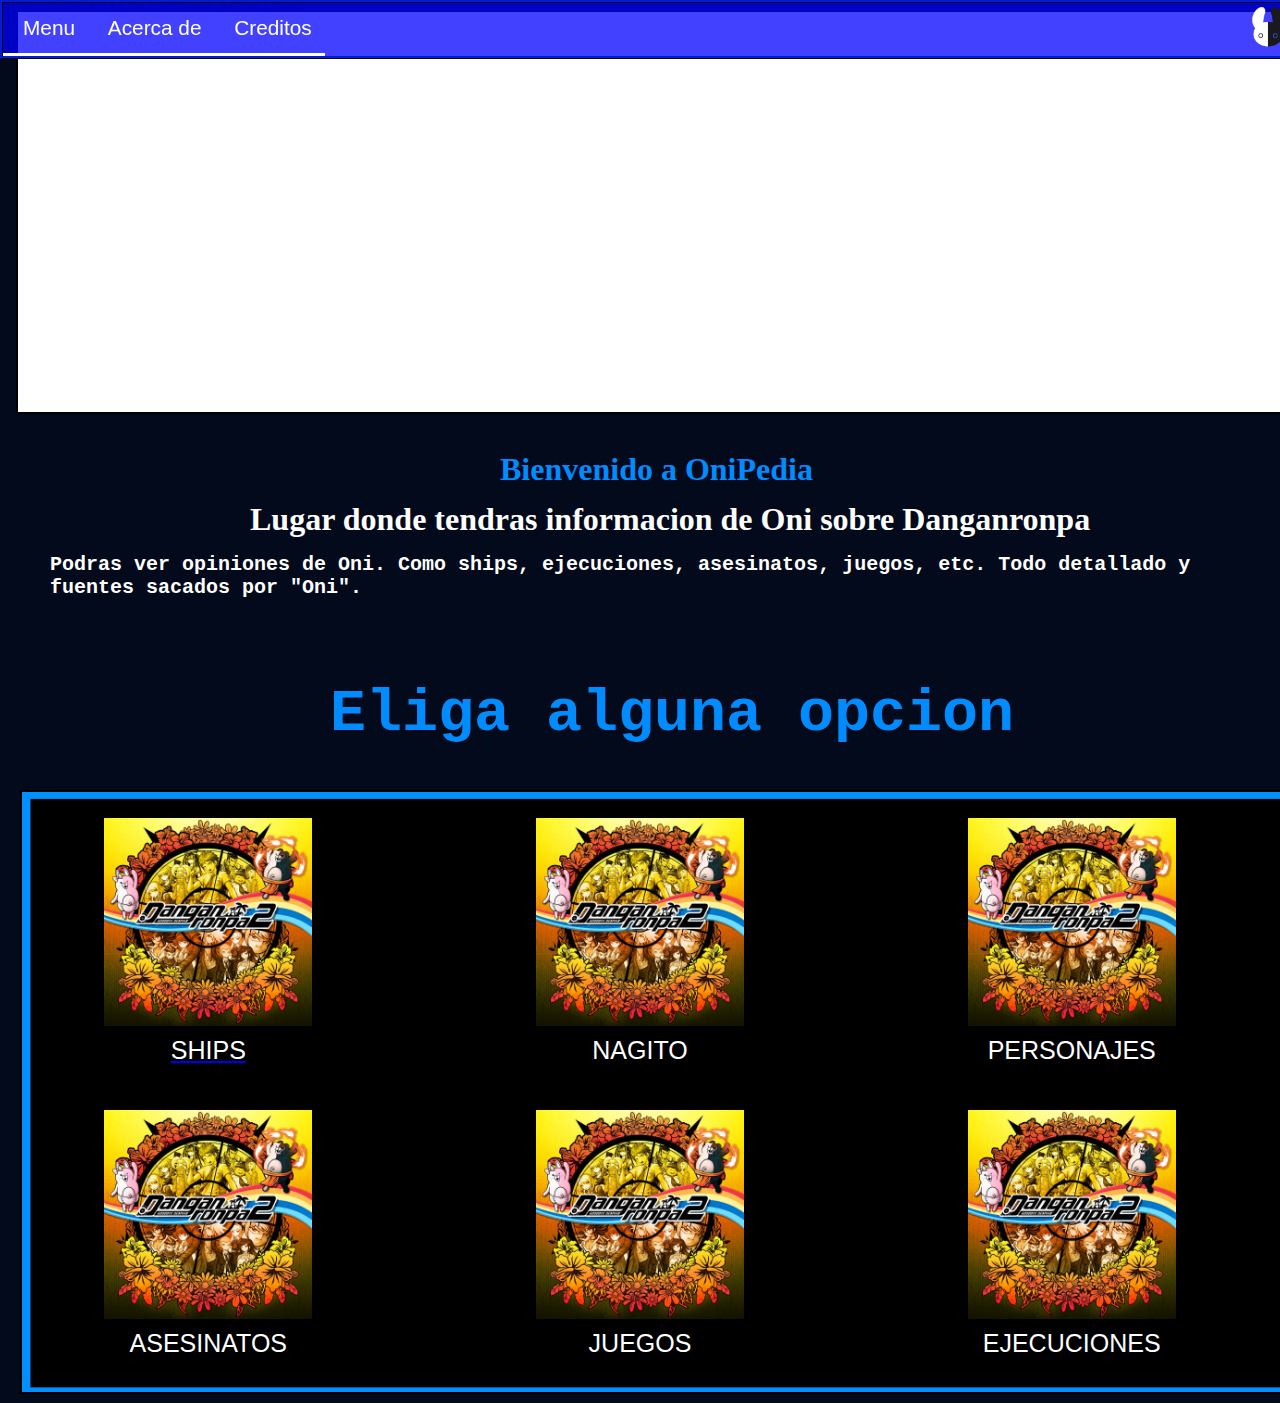
<file: index.html>
<!DOCTYPE html>
<html>
<head>
	<title>Danganronpa OniPedia</title>
	<link rel="stylesheet" href="styles.css">
	<link rel="stylesheet" type="text/css" href="menufijo.css">
	<style>
		body {
			background-color: rgb(2, 10, 27);
		}
	</style>
</head>

<body>
	<img src="images/blanco.png" class="fondo">

	BIENVENIDA
    <h1 class="bienvenida anim">Bienvenido a OniPedia</h1>
	<h1 class="info anim">Lugar donde tendras informacion de Oni sobre Danganronpa</h1>
	<h1 class="resumen">Podras ver opiniones de Oni. Como ships, ejecuciones, asesinatos, juegos, etc. Todo detallado y fuentes sacados por "Oni".</h1>
	<h1 class= "eleccion">Eliga alguna opcion</h1>

	MAIN OPTIONS
	<img src="images/main.png" class="main">

	MENU FIJO
	<nav>
		<ul>
		  <li><a href="#">Menu</a></li>
		  <li><a href="acerca.de.html">Acerca de</a></li>
		  <li><a href="creditos.html">Creditos</a></li>
		  <img src="images/Monooni.png" style="position: absolute; top: 0px; left: 1240px; height: 50px;">
		</ul>
	  </nav>

	  <script>
		window.onload = function() {
		  document.querySelector('.bienvenida').classList.add('active');
		  document.querySelector('.info').classList.add('active');
		};
	  </script>

<div class="button-group">
	<div class="button">
		<img src="opciones/b1.jpg">
		<a href="opciones/ships/ships.html">
	        <p>SHIPS</p>
		</a>
	</div>
	<div class="button">
		<img src="opciones/b1.jpg" href="opciones/personajes/personajes.html">
	  <p>NAGITO</p>
	</div>
	<div class="button">
		<img src="opciones/b1.jpg">
	  <p>PERSONAJES</p>
	</div>
	<div class="button">
		<img src="opciones/b1.jpg">
	  <p>ASESINATOS</p>
	</div>
	<div class="button">
		<img src="opciones/b1.jpg">
	  <p>JUEGOS</p>
	</div>
	<div class="button">
		<img src="opciones/b1.jpg">
	  <p>EJECUCIONES</p>
	</div>
  </div>

</body>

</html>
</file>
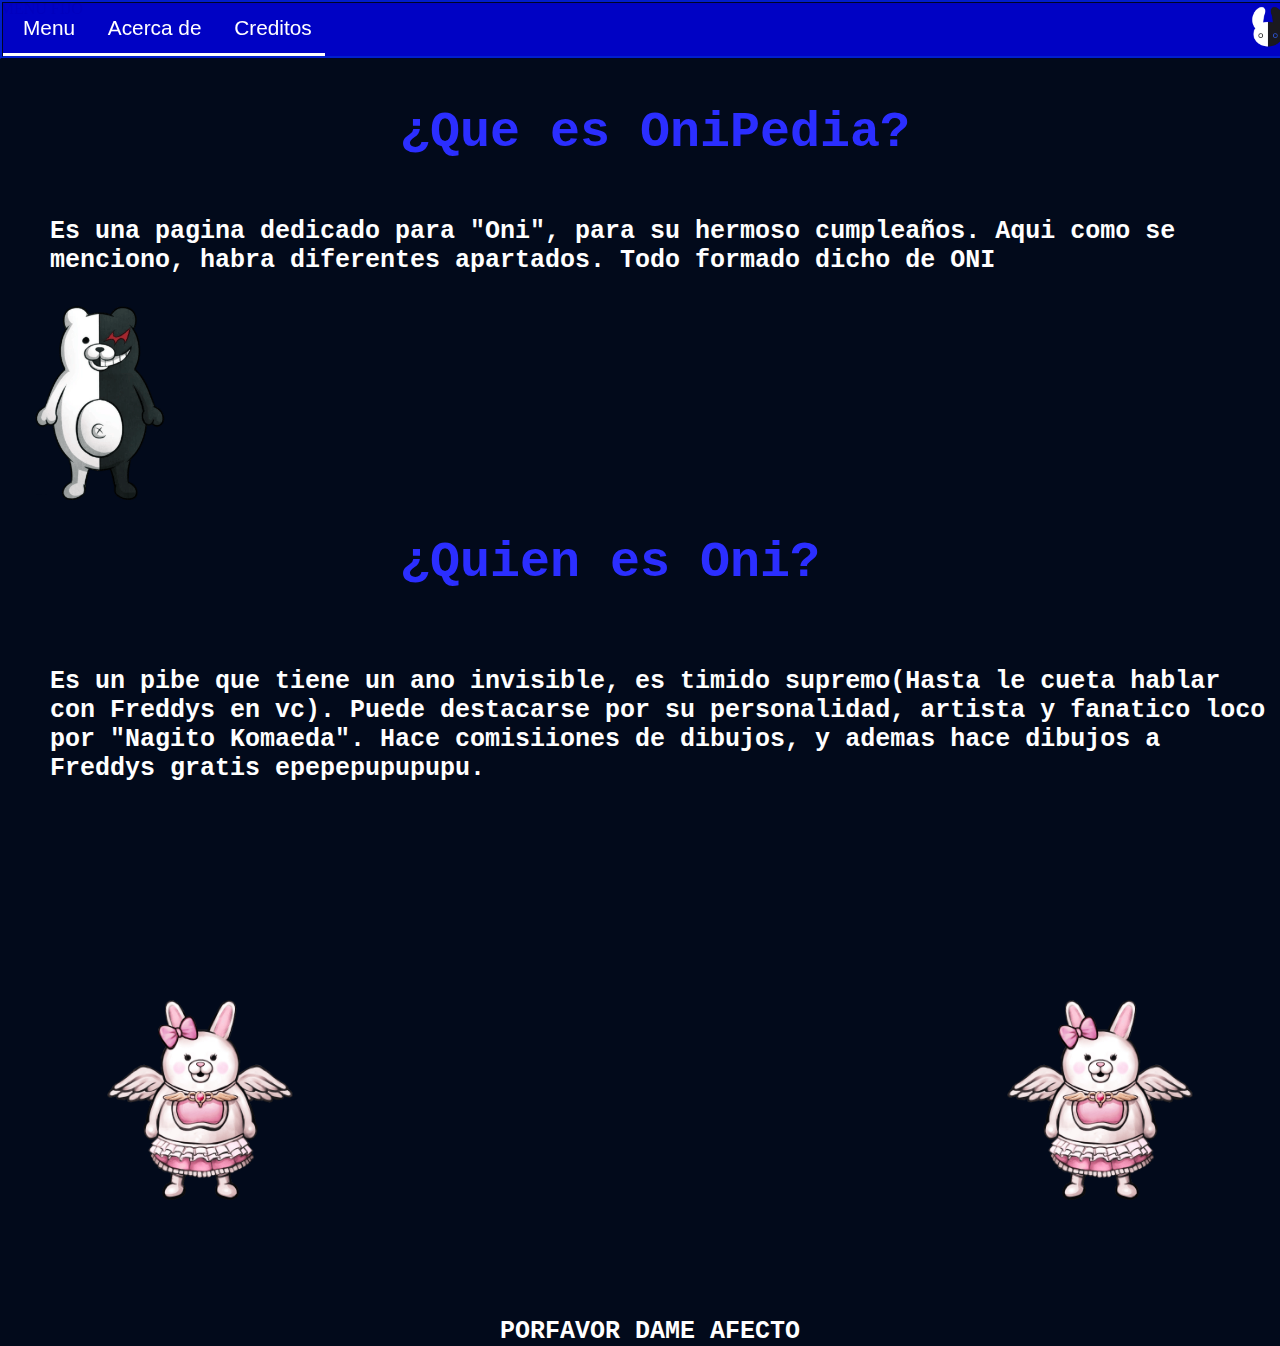
<file: acerca.de.html>
<!DOCTYPE html>
<html>
<head>
	<title>ACERCA DE OniPedia</title>
	<link rel="stylesheet" href="styles.css">
	<link rel="stylesheet" type="text/css" href="menufijo.css">
	<link rel="stylesheet" type="text/css" href="styles/acerca.css">
	<style>
		body {
			background-color: rgb(2, 10, 27);
		}
	</style>
</head> 

<body>

	<h1 class="onipedia">¿Que es OniPedia?</h1>
	<h1 class="acerca1">Es una pagina dedicado para "Oni", para su hermoso cumpleaños. Aqui como se menciono, habra diferentes apartados. Todo formado dicho de ONI</h1>
	<h1 class="oni">¿Quien es Oni?</h1>
	<h1 class="acerca2">Es un pibe que tiene un ano invisible, es timido supremo(Hasta le cueta hablar con Freddys en vc). Puede destacarse por su personalidad, artista y fanatico loco por "Nagito Komaeda". Hace comisiiones de dibujos, y ademas hace dibujos a Freddys gratis epepepupupupu.</h1>

	<h1 class="acerca1" style="position: absolute; top: 1300px; left: 500px;">PORFAVOR DAME AFECTO</h1>
	<img class="imageanim" src="images/Monokuma.png" style="position: absolute; top: 300px; left: 0px; height: 200px;">

	<img class="imageanim2" src="images/Usami_Illustration.png" style="position: absolute; top: 1000px; left: 100px; height: 200px;">
	<img class="imageanim2" src="images/Usami_Illustration.png" style="position: absolute; top: 1000px; left: 1000px; height: 200px;">


	MENU FIJO
	<nav>
		<ul>
		  <li><a href="index.html">Menu</a></li>
		  <li><a href="#">Acerca de</a></li>
		  <li><a href="creditos.html">Creditos</a></li>
		  <img src="images/Monooni.png" style="position: absolute; top: 0px; left: 1240px; height: 50px;">
		</ul>
	  </nav>
</body>
</html>
</file>
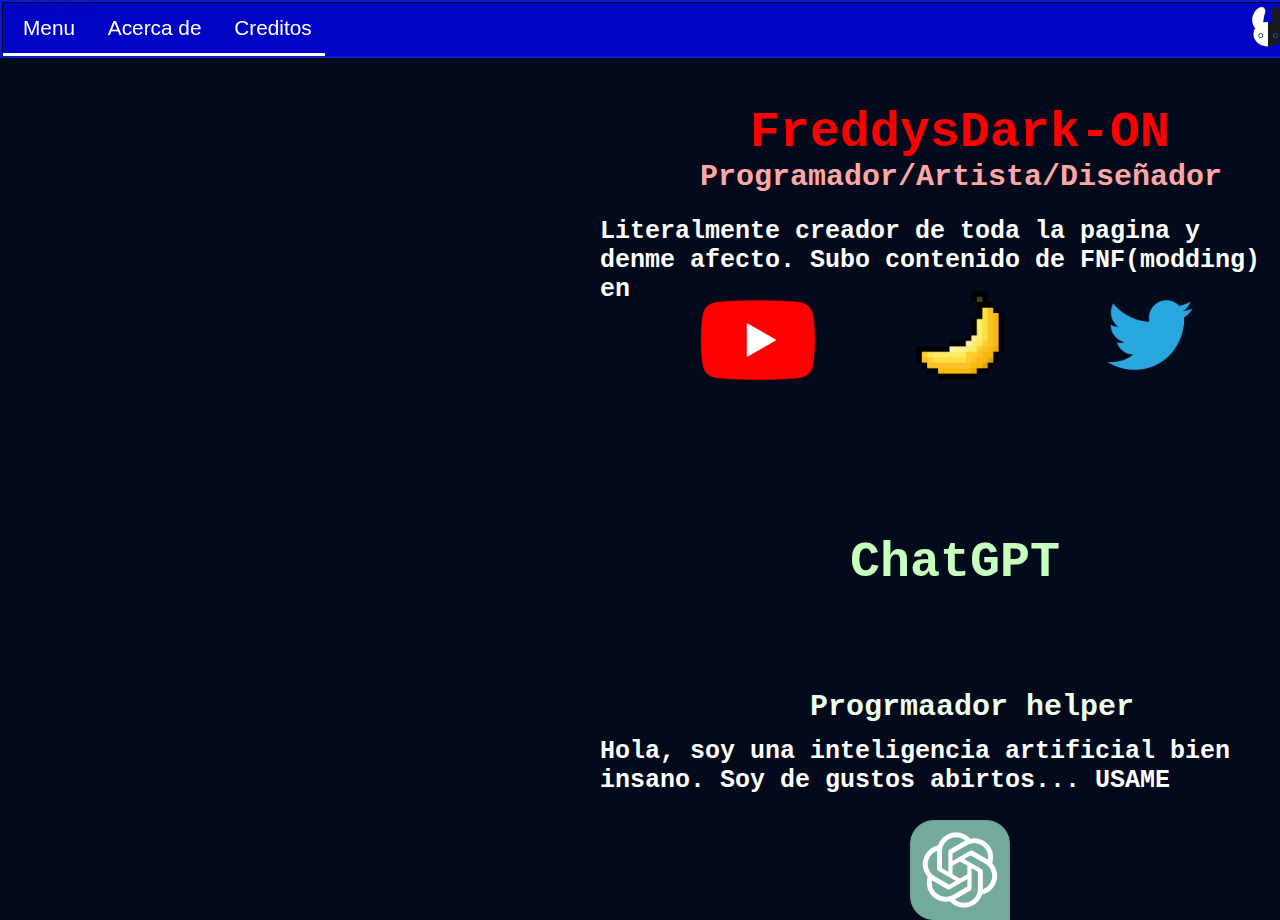
<file: creditos.html>
<!DOCTYPE html>
<html>
<head>
	<title>CREDITOS OniPedia</title>
	<link rel="stylesheet" href="styles.css">
	<link rel="stylesheet" type="text/css" href="menufijo.css">
	<style>
		body {
			background-color: rgb(2, 10, 27);
		}
	</style>
</head>

<body>

	<iframe width="560" height="315" src="https://www.youtube.com/embed/1ompdIYHBks" frameborder="0" allow="autoplay; encrypted-media" allowfullscreen style="position: absolute; top:100px"></iframe>

	<iframe width="560" height="315" class="videoanim" src="https://www.youtube.com/embed/xeAr-CgROew" frameborder="0" allow="autoplay; encrypted-media" allowfullscreen style="position: absolute; top:550px"></iframe>

	<h1 class="freddys">FreddysDark-ON</h1>
	<h1 class="credit">Programador/Artista/Diseñador</h1>
	<h1 class="credit2">Literalmente creador de toda la pagina y denme afecto. Subo contenido de FNF(modding) en </h1>

	<a href="https://www.youtube.com/@freddysdarkon/videos" target="_blank">
		<img src="images/Youtube_logo.png" style="position: absolute; top: 300px; left: 700px; height: 80px;">
	  </a>}
	  
	  <a href="https://twitter.com/FreddysDarkonT" target="_blank">
		<img src="images/Twitter_logo.png" style="position: absolute; top: 285px; left: 1100px; height: 100px;">
	  </a>

	  <a href="https://gamebanana.com/members/1964720" target="_blank">
		<img src="images/Gamebanana_logo.png" style="position: absolute; top: 285px; left: 910px; height: 100px;">
	  </a>

	<h1 class="gpt">ChatGPT</h1>
	<h1 class="credit3">Progrmaador helper</h1>
	<h1 class="credit4">Hola, soy una inteligencia artificial bien insano. Soy de gustos abirtos... USAME</h1>


	<a href="https://openai.com/blog/chatgpt" target="_blank">
		<img src="images/ChatGPT_logo.png" style="position: absolute; top: 820px; left: 910px; height: 100px;">
	  </a>

	MENU FIJO
	<nav>
		<ul>
		  <li><a href="index.html">Menu</a></li>
		  <li><a href="acerca.de.html">Acerca de</a></li>
		  <li><a href="#">Creditos</a></li>
		  <img src="images/Monooni.png" style="position: absolute; top: 0px; left: 1240px; height: 50px;">
		</ul>
	  </nav>
</body>
</html>
</file>
<file: styles.css>
.fondo {
    width: 1300px; /* Define el ancho de la imagen */
    height: 400px; /* Define la altura de la imagen */
    border: 2px solid black; /* Define un borde para la imagen */
    margin: 10px;
    position: absolute;
    left: 6px;
  }

.bienvenida {
    color: #008cff;
	position: absolute; top: 430px; left: 500px;
}

.anim {
  opacity: 0;
    transform: translateY(-30px);
    transition: all 1s ease-in-out;
}

.anim.active {
  opacity: 1;
  transform: translateY(0);
}

.info {
  color: #ffffff;
position: absolute; top: 480px; left: 250px;
}

.resumen {
  color: #ffffff;
position: absolute; top: 540px; left: 50px;
font-size: 20px;
font-family: 'Courier New', Courier, monospace;
}

.eleccion {
  color: #008cff;
  position: absolute; top: 640px; left: 330px;
  font-size: 60px;
  font-family: 'Courier New', Courier, monospace;
}




.button-group {
  display: flex;
  flex-wrap: wrap;
  justify-content: space-between;
  margin-top: 800px;
}

.button {
  display: flex;
  flex-direction: column;
  align-items: center;
  width: calc(33.33% - 10px);
  margin-bottom: 20px;
  z-index: 0;
}

.button img {
  max-width: 50%;
  height: auto;
}

.button p {
  margin-top: 10px;
  text-align: center;
  color: #ffffff;
  font-size: 25px;
  font-family: 'Gill Sans', 'Gill Sans MT', Calibri, 'Trebuchet MS', sans-serif;
  font-style: initial;
}




.freddys {
  color: #ff0000;
  position: absolute; top: 70px; left: 750px;
  font-size: 50px;
  font-family: 'Courier New', Courier, monospace;
}

.credit {
  color: #ffa7a7;
  position: absolute; top: 140px; left: 700px;
  font-size: 30px;
  font-family: 'Courier New', Courier, monospace;
}

.credit2 {
  color: #ffffff;
  position: absolute; top: 200px; left: 600px;
  font-size: 25px;
  font-family: 'Courier New', Courier, monospace;
}

.gpt {
  color: #c7ffbf;
  position: absolute; top: 500px; left: 850px;
  font-size: 50px;
  font-family: 'Courier New', Courier, monospace;

  animation-name: spin;
  animation-duration: 2s;
  animation-iteration-count: infinite;
}

@keyframes spin {
  from {
    transform: rotate(0deg);
  }
  to {
    transform: rotate(360deg);
  }
}

.credit3 {
  color: #edffec;
  position: absolute; top: 670px; left: 810px;
  font-size: 30px;
  font-family: 'Courier New', Courier, monospace;
}

.credit4 {
  color: #ffffff;
  position: absolute; top: 720px; left: 600px;
  font-size: 25px;
  font-family: 'Courier New', Courier, monospace;
}

.videoanim {
  animation: shake 0.5s infinite;
}

@keyframes shake {
  0% { transform: translate(0, 0); }
  20% { transform: translate(-10px, 0); }
  40% { transform: translate(10px, 0); }
  60% { transform: translate(-10px, 0); }
  80% { transform: translate(10px, 0); }
  100% { transform: translate(0, 0); }
}
</file>
<file: menufijo.css>
.main {
	width: 1300px; /* Define el ancho de la imagen */
    height: 600px; /* Define la altura de la imagen */
    border: 2px solid black; /* Define un borde para la imagen */
    margin: 10px;
    position: absolute;
	top: 780px;
    left: 10px;
}

body {
    margin: 0;
    padding: 0;
    background-color: rgb(0, 16, 34);
    height: auto;
  }
  
  nav {
    position: fixed;
    top: 0;
    width: 100%;
    background-color: #0000ffbe;
    z-index: 1;
    border-style: ridge;
    border-color: rgb(0, 18, 121);
  }
  
  nav ul {
    margin: 0;
    padding: 0;
    list-style: none;
    display: flex;
  }
  
  nav li {
    margin: 0;
    padding: 0;
  }
  
  nav a {
    display: block;
    padding: 0.8rem;
    padding-left: 20px;
    color: white;
    text-decoration: none;
    font-size: 1.3rem;
    font-style: initial;
    font-family: Impact, Haettenschweiler, 'Arial Narrow Bold', sans-serif;
    border-bottom-style: solid;

  }
</file>
<file: styles/acerca.css>
.onipedia {
    color: #2b2eff;
    position: absolute; top: 70px; left: 400px;
    font-size: 50px;
    font-family: 'Courier New', Courier, monospace;
  }

  .acerca1 {
    color: #ffffff;
    position: absolute; top: 200px; left: 50px;
    font-size: 25px;
    font-family: 'Courier New', Courier, monospace;
  }
  
  .imageanim {
    animation-name: bailar;
    animation-duration: 3s;
    animation-iteration-count: infinite;
    animation-timing-function: linear;
  }

  @keyframes bailar {
    0% {
        transform: translate(0, 0) rotate(0);
    }
    25% {
        transform: translate(580%, 0%) rotate(45deg);
    }
    50% {
        transform: translate(0, 0%) rotate(90deg);
    }
    75% {
        transform: translate(-20%, 50%) rotate(45deg);
    }
    100% {
        transform: translate(0, 0) rotate(0);
    }
}

.oni {
    color: #2b2eff;
    position: absolute; top: 500px; left: 400px;
    font-size: 50px;
    font-family: 'Courier New', Courier, monospace;
  }

  .acerca2 {
    color: #ffffff;
    position: absolute; top: 650px; left: 50px;
    font-size: 25px;
    font-family: 'Courier New', Courier, monospace;
  }
   
  .imageanim2 {
    animation-name: saltar;
	animation-duration: 1s;
	animation-iteration-count: infinite;
	animation-timing-function: ease-in-out;
  }

  @keyframes saltar {
    0% {
        transform: translateY(0);
    }
    50% {
        transform: translateY(-200px);
    }
    80% {
        transform: translateY(0);
    }
    90% {
        transform: translateY(0);
    }
    100% {
        transform: translateY(0);
    }
}
</file>
